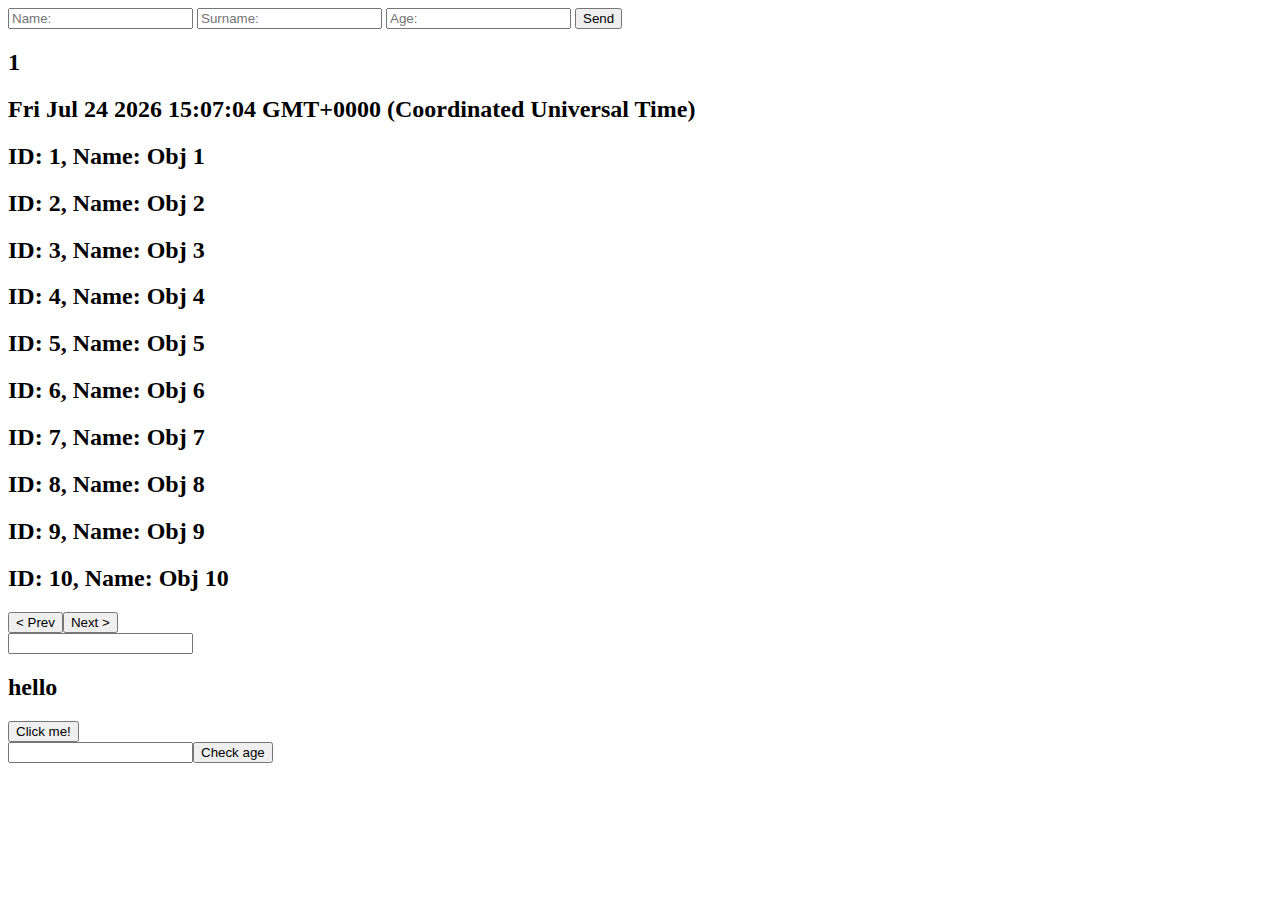
<file: HW/HW10/index.html>
<!DOCTYPE html>
<html lang="en">
<head>
    <meta charset="UTF-8">
    <title>Title</title>
</head>
<body>
    <form name = 'register'>
        <input type="text" name="name" placeholder="Name:">
        <input type="text" name="surname" placeholder="Surname:">
        <input type="number" name="age" placeholder="Age:">
        <button>Send</button>
    </form>


    <script src="main.js"></script>
</body>
</html>
</file>
